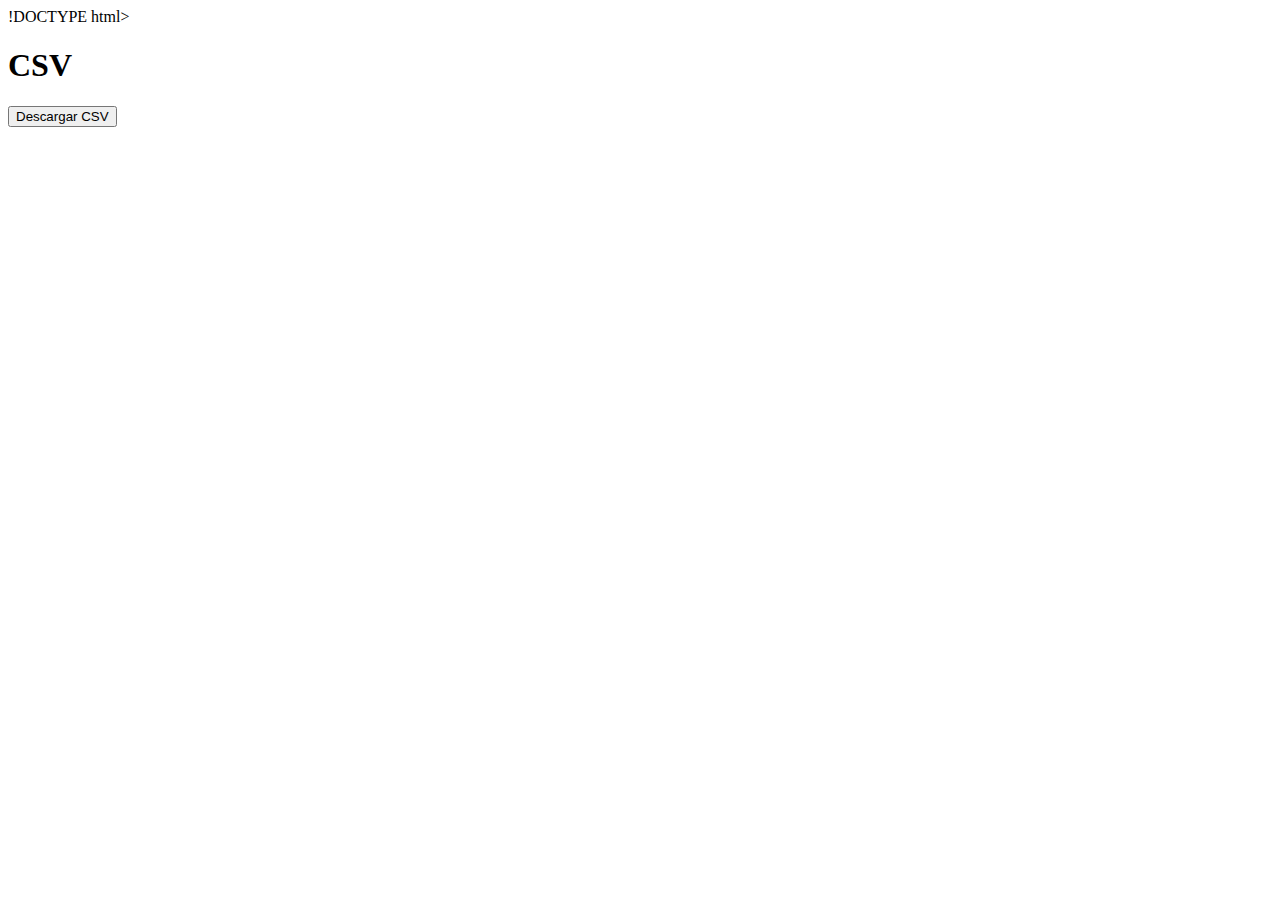
<file: PROYECTO-MULTIPARA/templates/indexCsv.html>
!DOCTYPE html>
<html lang="en">
<head>

    <meta charset="UTF-8">
    <meta http-equiv="X-UA-Compatible" content="IE=edge">
    <meta name="viewport" content="width=device-width, initial-scale=1.0">
    <title>Document</title>
    <script src="https://code.jquery.com/jquery-3.6.0.min.js"></script>
</head>
<body>
    <h1>CSV</h1>
    <button id="generate-btn">Descargar CSV</button>
    <script>
        $(document).ready(function(){
            $('#generate-btn').click(function(){
                window.location.href='/generateCsv'
            })
        })
    </script>
</body>
</file>
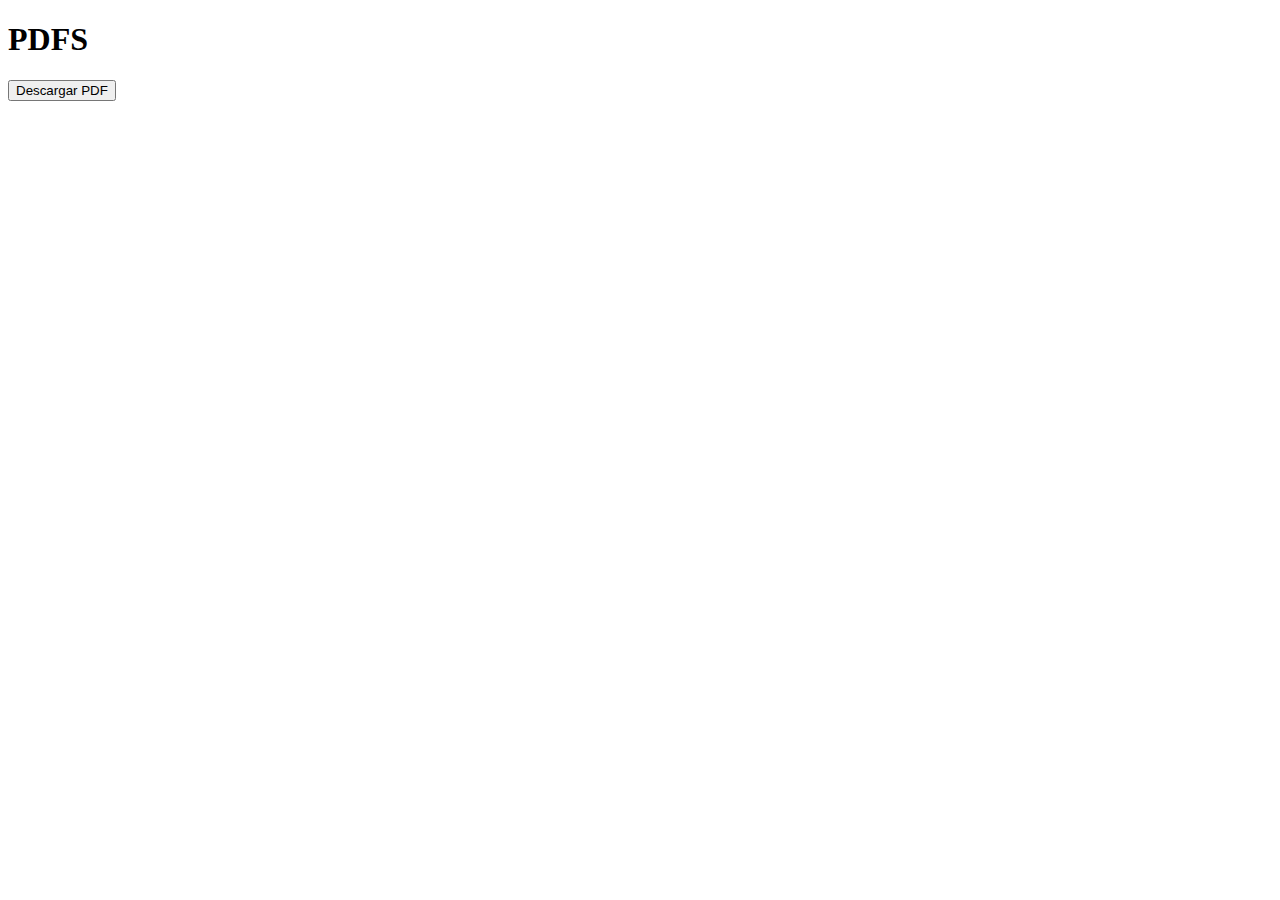
<file: PROYECTO-MULTIPARA/templates/indexPdf.html>
<!DOCTYPE html>
<html lang="en">
<head>

    <meta charset="UTF-8">
    <meta http-equiv="X-UA-Compatible" content="IE=edge">
    <meta name="viewport" content="width=device-width, initial-scale=1.0">
    <title>Document</title>
    <script src="https://code.jquery.com/jquery-3.6.0.min.js"></script>
</head>
<body>
    <h1>PDFS</h1>
    <button id="generate-btn">Descargar PDF</button>
    <script>
        $(document).ready(function(){
            $('#generate-btn').click(function(){
                window.location.href='/generatePdf'
            })
        })
    </script>
</body>
</html>
</file>
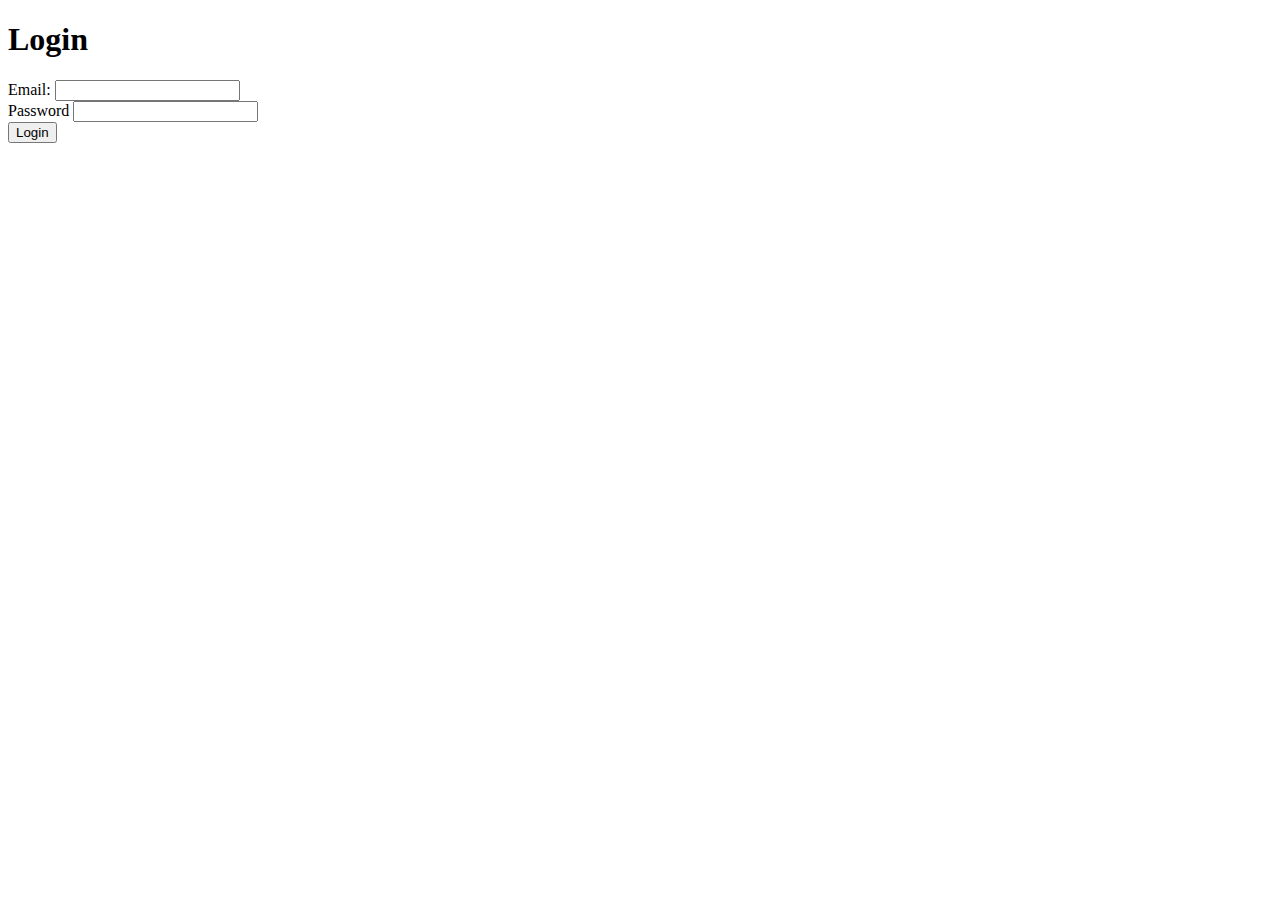
<file: PROYECTO-MULTIPARA/routes/templates/login.html>
<!DOCTYPE html>
<html lang="en">
<head>
    <meta charset="UTF-8">
    <meta http-equiv="X-UA-Compatible" content="IE=edge">
    <meta name="viewport" content="width=device-width, initial-scale=1.0">
    <title>Document</title>
</head>
<body>
    <h1>Login</h1>
    <form id="login-form">
        <label for="email">Email:</label>
        <input type="text" id="email" name="email">
        <br>
        <label for="password">Password</label>
        <input type="password" id="password"name="password">
        <br>
        <button type="submit" id="login-btn">Login</button>
    </form>
    <script>
        const loginForm =document.querySelector('#login-form')
        const loginButton=document.querySelector('#login-btn')
        loginButton.addEventListener('click',(e)=>{
            e.preventDefault();
            const email =document.querySelector('#email').value
            const password =document.querySelector('#password').value

            fetch('/login/user',{
                method:'POST',
                headers:{
                    'Content-Type':'application/json'
                },
                body:JSON.stringify({
                    'email':email,
                    'password':password
                })

            }).then(response=>response.json())
            .then(data=>{
                console.log(data.auth_token)
                localStorage.setItem('token',data.auth_token)
                window.location.href='/indexUser'
            })
        })
    </script>
</body>
</html>
</file>
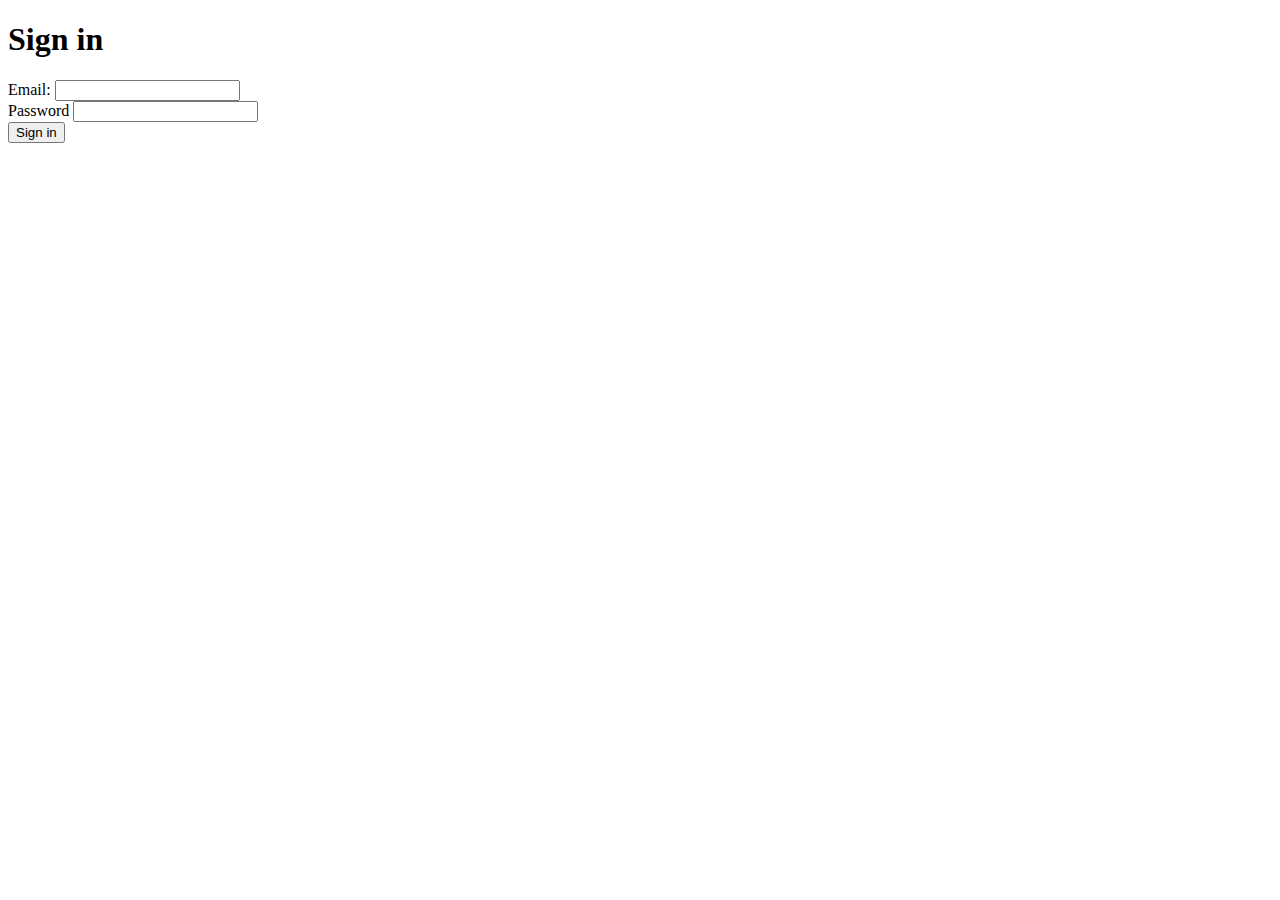
<file: PROYECTO-MULTIPARA/routes/templates/registrar.html>
<!DOCTYPE html>
<html lang="en">
<head>
    <meta charset="UTF-8">
    <meta http-equiv="X-UA-Compatible" content="IE=edge">
    <meta name="viewport" content="width=device-width, initial-scale=1.0">
    <title>Document</title>
</head>
<body>
    <h1>Sign in</h1>
    <form id="sign-form">
        <label for="email">Email:</label>
        <input type="text" id="email" name="email">
        <br>
        <label for="password">Password</label>
        <input type="password" id="password"name="password">
        <br>
        <button type="submit" id="sign-btn">Sign in</button>
    </form>
    <script>
        const signForm =document.querySelector('#sign-form')
        const signButton=document.querySelector('#sign-btn')
        signButton.addEventListener('click',(e)=>{
            e.preventDefault();
            const email =document.querySelector('#email').value
            const password =document.querySelector('#password').value

            fetch('/signin',{
                method:'POST',
                headers:{
                    'Content-Type':'application/json'
                },
                body:JSON.stringify({
                    'email':email,
                    'password':password
                })

            }).then(response=>response.json())
            .then(data=>{
               if(data.status =="Success"){
                alert("Registro exitoso")
                window.location.href='/login/user'
               }else{
                alert(data.message)
               }
            })
        })
    </script>
</body>
</html>
</file>
